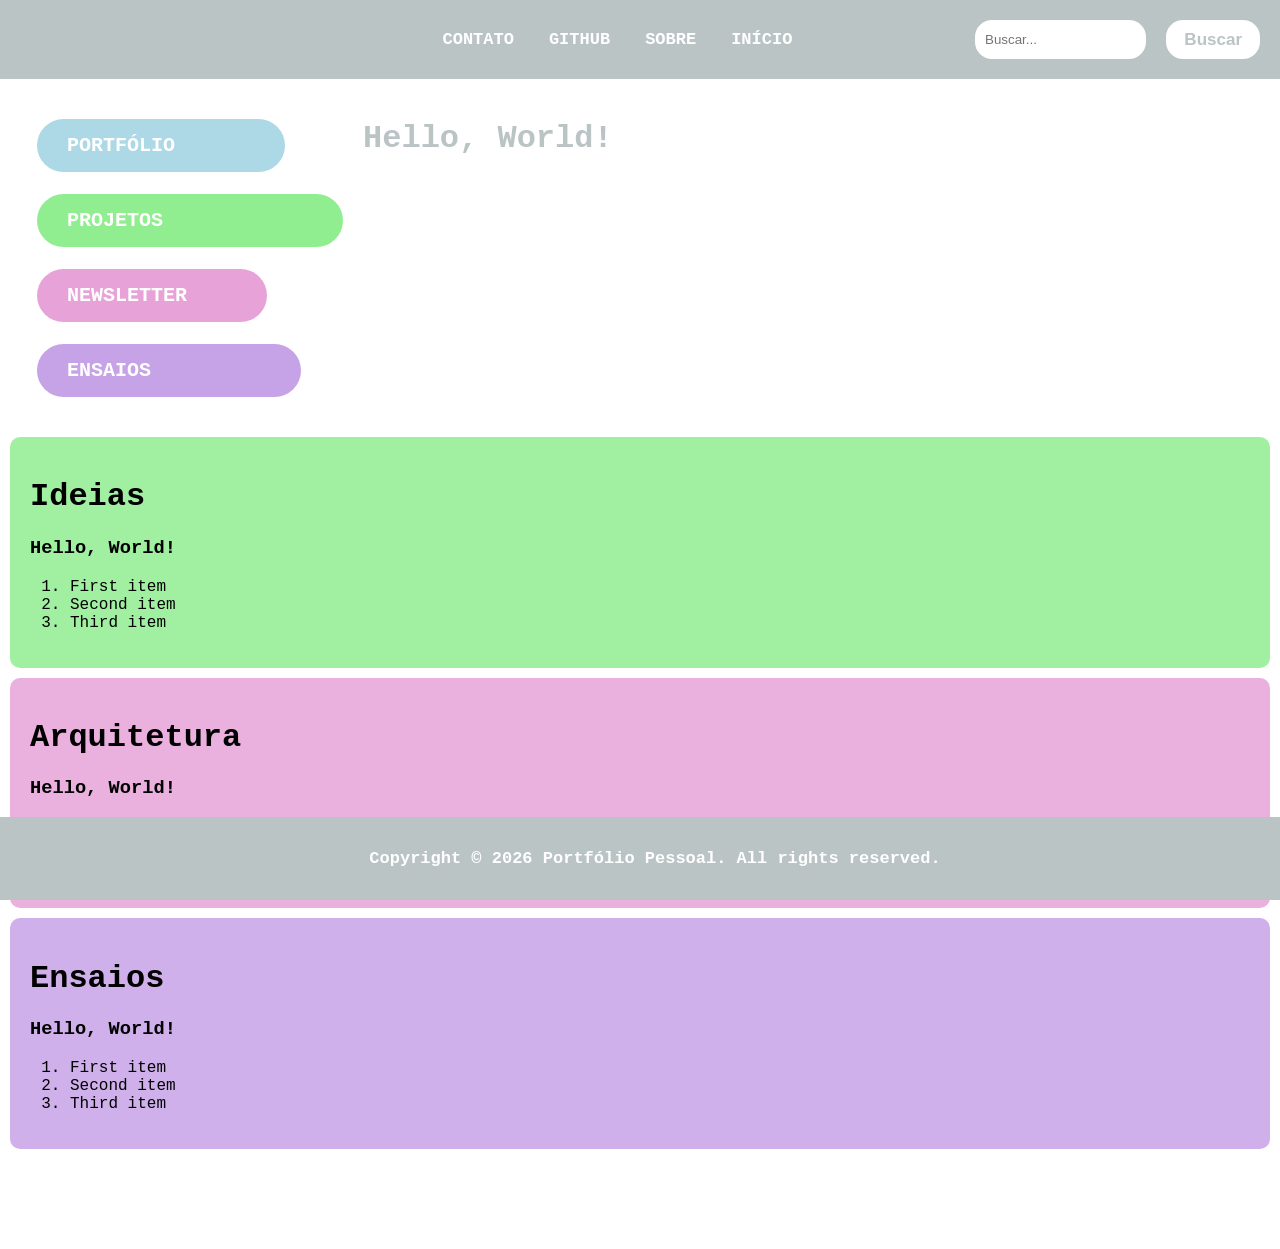
<file: ensaios.html>
<!DOCTYPE html>
<html lang="en">
<head>
    <meta charset="UTF-8">
    <meta name="viewport" content="width=device-width, initial-scale=1.0">
    <title>Index</title>
    <link rel="stylesheet" href="styles.css">
</head>
<body>
    <nav class="container-1">
        <div class="nav">
            <a href="index.html">INÍCIO</a>
            <a href="sobre.html">SOBRE</a>
            <a href="github.html">GITHUB</a>
            <a href="contato.html">CONTATO</a>
        </div>
        <div class="busca">
            <input type="text" placeholder="Buscar...">
            <button>Buscar</button>
        </div>
    </nav>
    <header>
        <div class="container-2">
            <div class="buttons">
                <a class="button-portfolio" href="portfolio.html">PORTFÓLIO</a>
                <a class="button-projetos" href="projetos.html">PROJETOS</a>
                <a class="button-newsletter" href="newsletter.html">NEWSLETTER</a>
                <a class="button-ensaios" href="ensaios.html">ENSAIOS</a>
            </div>
            <div class="texto">
                <h1>Hello, World!</h1>
            </div>
        </div>
        <div class="conteudo-1">
            <h1>Ideias</h1>
            <h3>Hello, World!</h3>
            <ol>
                <li class="um">First item</li>
                <li class="dois">Second item</li>
                <li class="tres">Third item</li>
            </ol>
        </div>
        <div class="conteudo-2">
            <h1>Arquitetura</h1>
            <h3>Hello, World!</h3>
            <ol>
                <li class="um">First item</li>
                <li class="dois">Second item</li>
                <li class="tres">Third item</li>
            </ol>
        </div>
        <div class="conteudo-3">
            <h1>Ensaios</h1>
            <h3>Hello, World!</h3>
            <ol>
                <li class="um">First item</li>
                <li class="dois">Second item</li>
                <li class="tres">Third item</li>
            </ol>
        </div>
    </header>
    <footer>
        <p>Copyright © 2026 Portfólio Pessoal. All rights reserved.</p>
    </footer>
    <script src="script.js"></script>
</body>
</html>
</file>
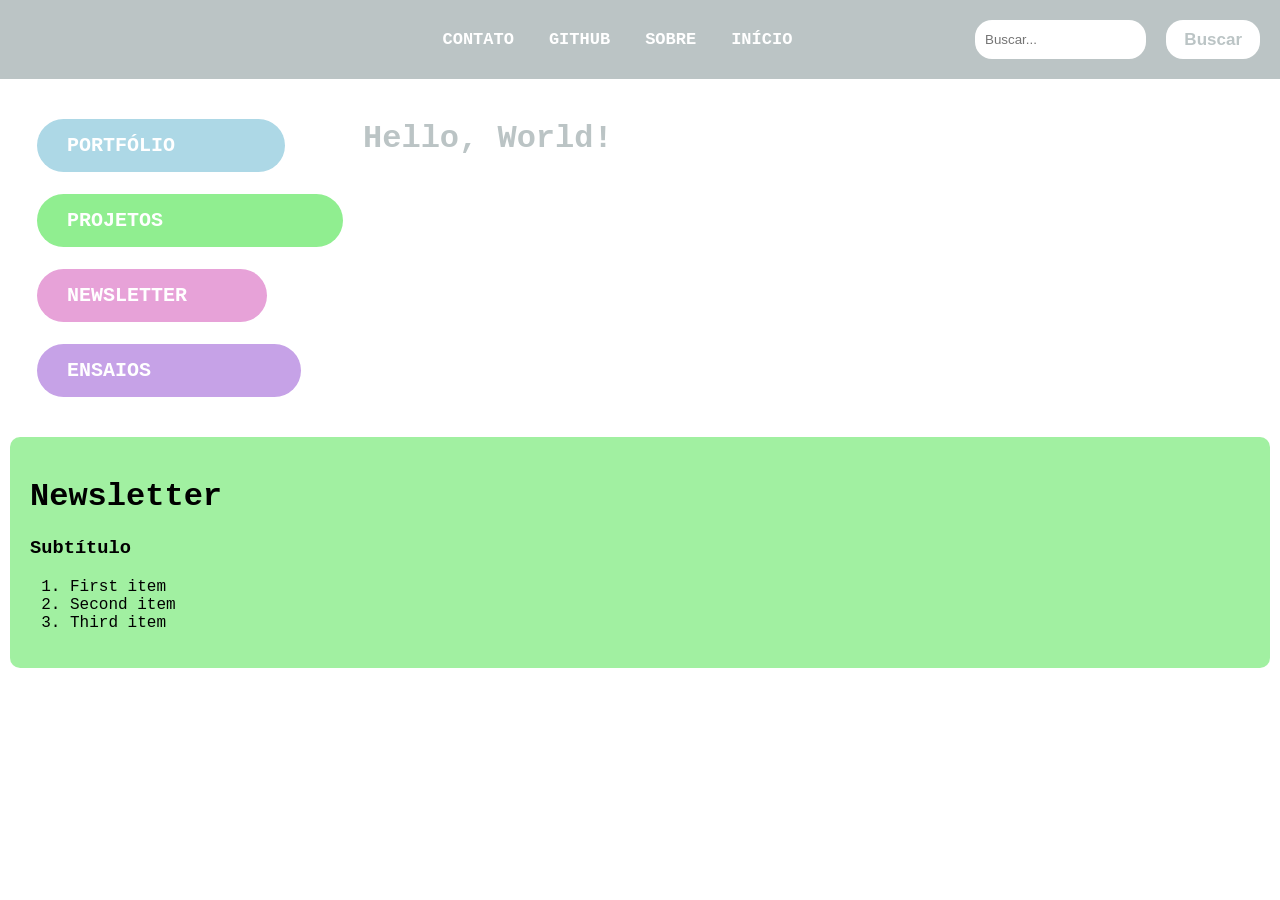
<file: newsletter.html>
<!DOCTYPE html>
<html lang="en">
<head>
    <meta charset="UTF-8">
    <meta name="viewport" content="width=device-width, initial-scale=1.0">
    <title>Index</title>
    <link rel="stylesheet" href="styles.css">
</head>
<body>
    <nav class="container-1">
        <div class="nav">
            <a href="index.html">INÍCIO</a>
            <a href="sobre.html">SOBRE</a>
            <a href="github.html">GITHUB</a>
            <a href="contato.html">CONTATO</a>
        </div>
        <div class="busca">
            <input type="text" placeholder="Buscar...">
            <button>Buscar</button>
        </div>
    </nav>
    <header>
        <div class="container-2">
            <div class="buttons">
                <a class="button-portfolio" href="portfolio.html">PORTFÓLIO</a>
                <a class="button-projetos" href="projetos.html">PROJETOS</a>
                <a class="button-newsletter" href="newsletter.html">NEWSLETTER</a>
                <a class="button-ensaios" href="ensaios.html">ENSAIOS</a>
            </div>
            <div class="texto">
                <h1>Hello, World!</h1>
            </div>
        </div>
        <div class="conteudo-1">
            <h1>Newsletter</h1>
            <h3>Subtítulo</h3>
            <ol>
                <li class="um">First item</li>
                <li class="dois">Second item</li>
                <li class="tres">Third item</li>
            </ol>
        </div>
    </header>
    <script src="script.js"></script>
</body>
</html>
</file>
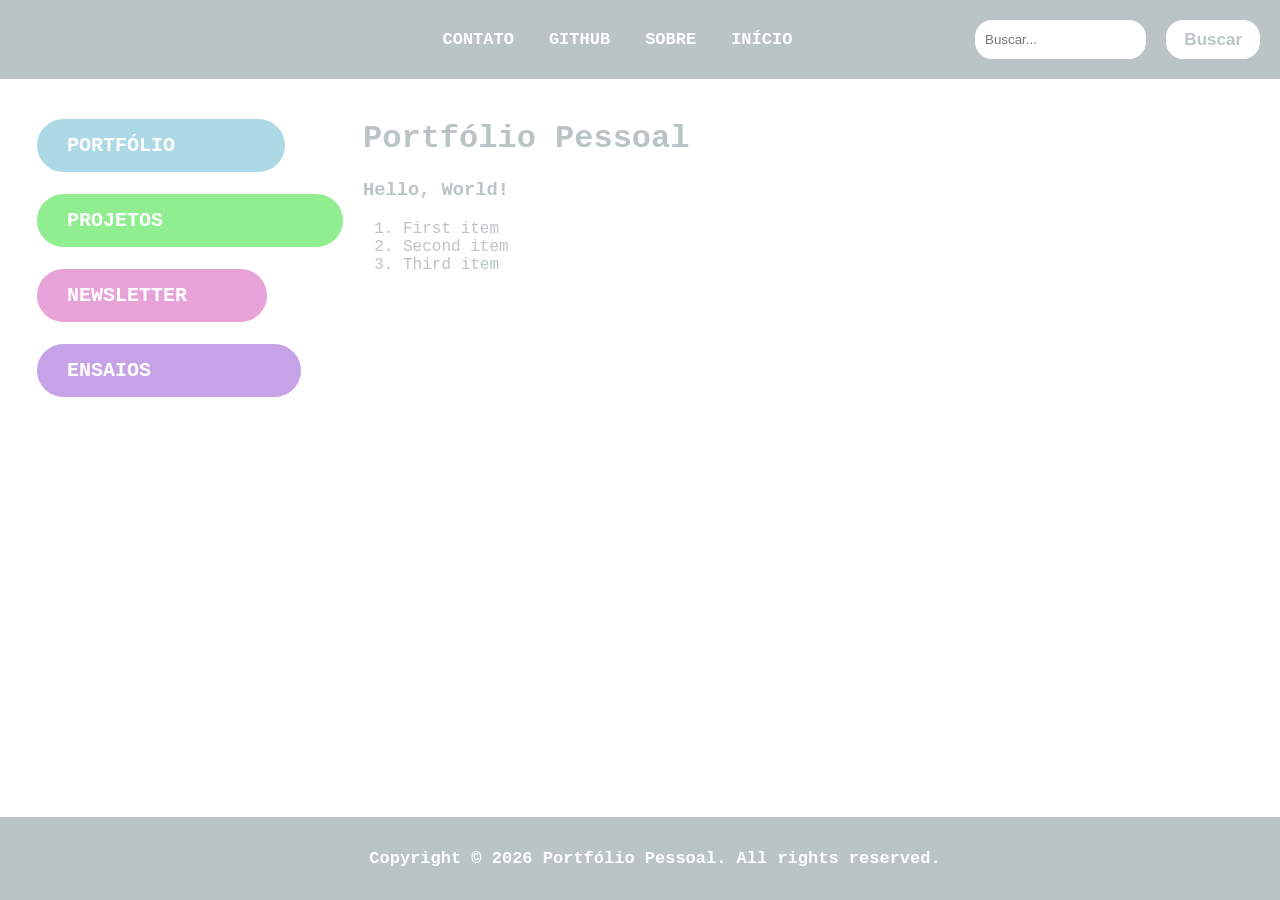
<file: portfolio.html>
<!DOCTYPE html>
<html lang="en">
<head>
    <meta charset="UTF-8">
    <meta name="viewport" content="width=device-width, initial-scale=1.0">
    <title>Index</title>
    <link rel="stylesheet" href="styles.css">
</head>
<body>
    <nav class="container-1">
        <div class="nav">
            <a href="index.html">INÍCIO</a>
            <a href="sobre.html">SOBRE</a>
            <a href="github.html">GITHUB</a>
            <a href="contato.html">CONTATO</a>
        </div>
        <div class="busca">
            <input type="text" placeholder="Buscar...">
            <button>Buscar</button>
        </div>
    </nav>
    <header>
        <div class="container-2">
            <div class="buttons">
                <a class="button-portfolio" href="portfolio.html">PORTFÓLIO</a>
                <a class="button-projetos" href="projetos.html">PROJETOS</a>
                <a class="button-newsletter" href="newsletter.html">NEWSLETTER</a>
                <a class="button-ensaios" href="ensaios.html">ENSAIOS</a>
            </div>
            <div class="texto">
                <h1>Portfólio Pessoal</h1>
                <h3>Hello, World!</h3>
            <ol>
                <li class="um">First item</li>
                <li class="dois">Second item</li>
                <li class="tres">Third item</li>
            </ol>
        </div>
    </header>
    <footer>
        <p>Copyright © 2026 Portfólio Pessoal. All rights reserved.</p>
    </footer>
    <script src="script.js"></script>
</body>
</html>
</file>
<file: styles.css>
body{
    background-color: white;
    color: black;
    font-family: 'Courier New', Courier, monospace;
    margin: 0px 0px 100px 0px;
}

footer{
    background-color: #BBC4C5;
    color: white;
    font-weight: bold;
    font-size: 17px;
    padding: 15px;
    text-align: center;
    margin-top: 20px;
    position: fixed;
    bottom: 0;
    width: 100%;
}

ol .um .dois .tres{
    color: black;
    font-weight: bold;
}

nav {
    background-color: #BBC4C5;
    padding-top: 90px;
    margin-bottom: 20px;
    display: flex;
    justify-content: flex-end; 
    gap: 10px;
    padding: 20px; 
}

nav a{
    color: white;
    font-weight: bold;
    font-size: 17px;
    padding: 10px;
    text-decoration: none;
    margin: 0px;
    float: right;
    text-align: right;
    margin-right: 15px;
}

.container-2 {
    display: flex;       
    gap: 10px;          
}

.buttons .texto {
    background: lightblue;
    padding: 20px;
    flex: 1;                
}

.texto{
    color: #BBC4C5;
}

header .conteudo-1{
    background-color: rgba(144, 238, 144, 0.842);
    padding: 20px;
    border-radius: 10px;
    margin: 40px 10px 10px 10px;
}

header .conteudo-2{
    background-color: rgba(231, 162, 216, 0.842);
    padding: 20px;
    border-radius: 10px;
    margin: 10px 10px 10px 10px;
}

header .conteudo-3{
    background-color: rgba(198, 162, 231, 0.842);
    padding: 20px;
    border-radius: 10px;
    margin: 10px 10px 10px 10px;
}

.busca {
    display: flex;       
    gap: 10px;          
    text-align: right;
    justify-content: flex-end;
    padding-left: 130px;
}

.busca input {
    width: 50%;
    padding: 10px;
    border: none;
    border-radius: 17px;
}

.busca button {
    background-color: white;
    color: #BBC4C5;
    font-weight: bold;
    font-size: 17px;
    padding: 8px 18px;
    border: none;
    border-radius: 17px;
    cursor: pointer;
    margin-left: 10px;
}

.buttons {
    display: flex;
    flex-direction: column;
    gap: 2px;              
    align-items: flex-start; 
}

.buttons a{
    color: white;
    font-family: 'Courier New', Courier, monospace;
    font-weight: bold;
    font-size: 20px;
    padding: 15px;
    text-decoration: none;
    margin: 20px 10px 0px 37px;
    border: none;
    border-radius: 32px;
    cursor: pointer;
}

.buttons .button-portfolio{
    background-color: #ADD8E6;
    padding-left: 30px;
    padding-right: 110px;
}

.buttons .button-projetos{
    background-color: #90EE90;
    padding-left: 30px;
    padding-right: 180px;
}

.buttons .button-newsletter{
    background-color: #E7A2D8;
    padding-left: 30px;
    padding-right: 80px;
}

.buttons .button-ensaios{
    background-color: #C6A2E7;
    padding-left: 30px;
    padding-right: 150px;
}

.buttons a:hover{
    background-color: #BBC4C5;
}
</file>
